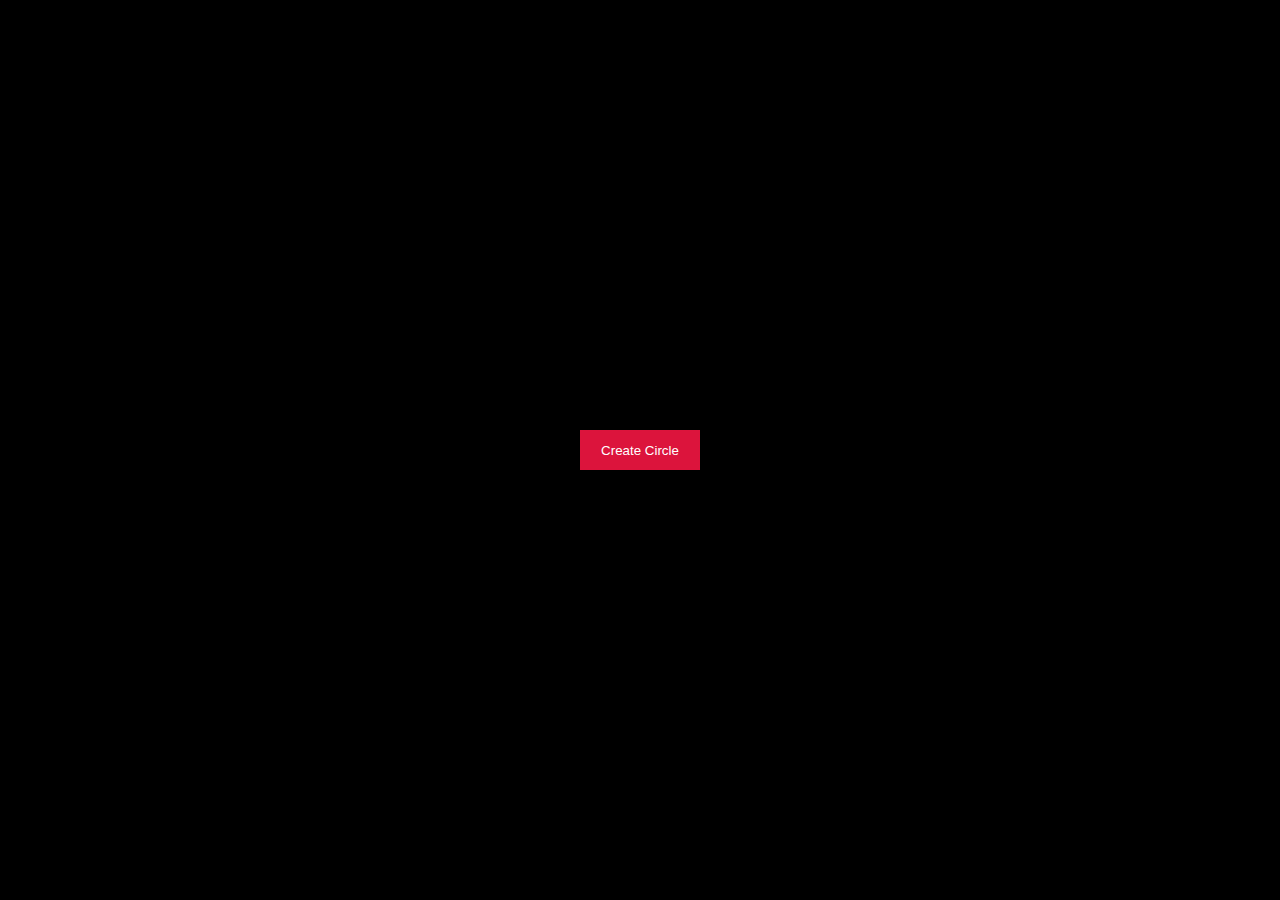
<file: index.html>
<!DOCTYPE html>
<html lang="en">
<head>
    <meta charset="UTF-8">
    <meta http-equiv="X-UA-Compatible" content="IE=edge">
    <meta name="viewport" content="width=device-width, initial-scale=1.0">
    <title>Document</title>
    <link rel="stylesheet" href="./main.css">
</head>
<body>
    <main class="main">
        <button onclick="creatCirle()" class="btn">Create Circle</button>
        <!-- <div class="circle"></div>
        <div class="circle"></div>
        <div class="circle"></div> -->
    </main>

    <script src="./main.js"></script>
</body>
</html>
</file>
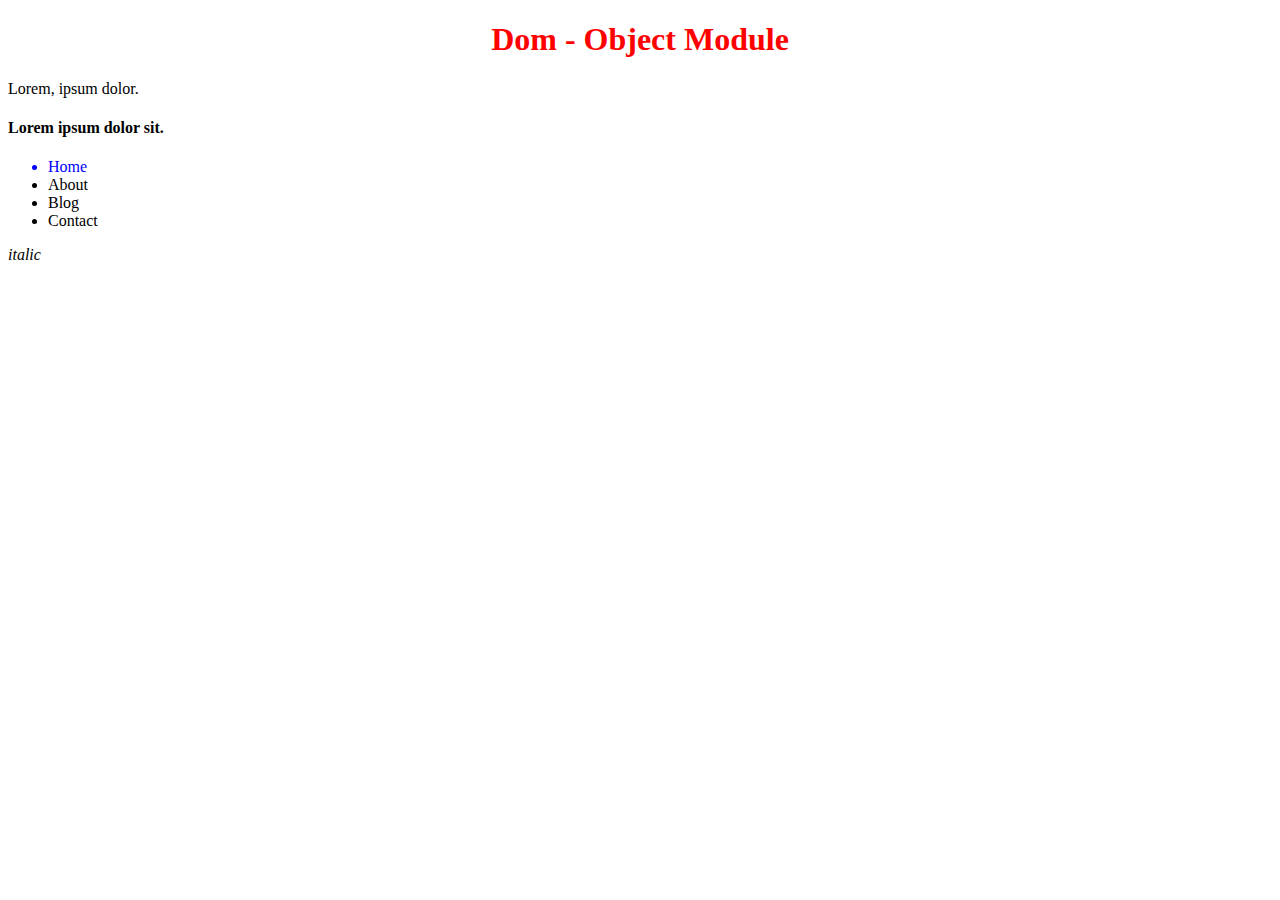
<file: index1.html>
<!DOCTYPE html>
<html lang="en">
<head>
    <meta charset="UTF-8">
    <meta http-equiv="X-UA-Compatible" content="IE=edge">
    <meta name="viewport" content="width=device-width, initial-scale=1.0">
    <title>Document</title>
</head>
<body>
    <h1 class="title">Dom - Object Module</h1>
    

    <p  id="desc">Lorem, ipsum dolor.</p>

    <h4>Lorem ipsum dolor sit.</h4>

    <ul id="collection">
        <li class="item">Home</li>
        <li class="item">About</li>
        <li class="item">Blog</li>
        <li class="item">Contact</li>
    </ul>
    <div id="root"></div>
    <script src="./app.js"></script>
</body>
</html>
</file>
<file: main.css>
*{
    margin: 0;
    padding: 0;
    box-sizing: border-box;
    font-family: sans-serif;
}
.main{
    width: 100%;
    height: 100vh;
    background: black;
    position: relative;
    display: flex;
    flex-wrap: wrap;
    align-content: flex-start;
    overflow: hidden;
}
.btn{
    width: 120px;
    height: 40px;
    position: absolute;
    top: 50%;
    left: 50%;
    transform: translate(-50%, -50%);
    background: crimson;
    color: #fff;
    border: none;
    cursor: pointer;
    z-index: 3;
}
.btn:active{
    opacity: 0;
}
.circle{
    width: 100px;
    height: 100px;
    border-radius: 50%;
    background: linear-gradient(45deg, dodgerblue,dodgerblue);
    animation: circle .5s infinite  alternate;
    transform: scale(0);
    opacity: 1;
}
@keyframes circle {
    to{
        transform: scale(1);
        opacity: 1;
    }
}
</file>
